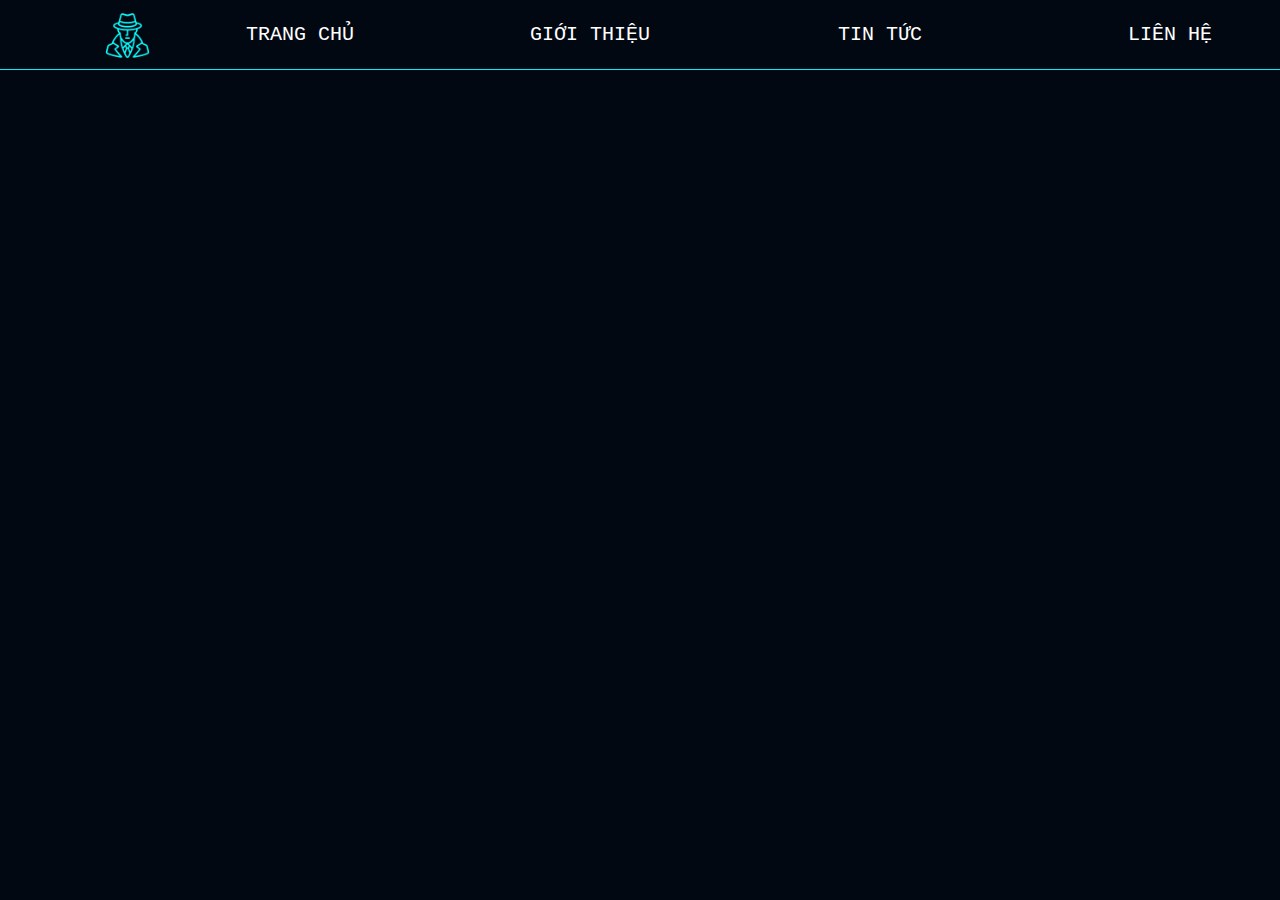
<file: index.html>
<!DOCTYPE html>
<html lang="vi">
    <head>
        <meta charset="utf-8">
        <meta name="viewport" content="width=device-width, initial-scale=1.0">
        <title>Vietnam Cyber Warriors</title>
        <link rel="stylesheet" href="assets/css/style.css">
        <link rel="icon" type="image/x-icon" href="assets/favicon.ico">
    </head>

    <body>
        <header class="header">
            <div class="cyber_logo"><img src="assets/cyber_logo.png" alt="cyber_logo"></div>
            <ul class="nav">
                <li><a href="index.html" class="active">Trang chủ</a></li>
                <li><a href="about.html">Giới thiệu</a></li>
                <li><a href="news.html">Tin tức</a></li>
                <li><a href="contact.html">Liên hệ</a></li>
            </ul>
            <div class="fanpage"><a href="https://www.facebook.com/vnCyberWarrior/" target="_blank" rel="noopener noreferrer">Fanpage</a></div>
        </header>

        <main class="index">
            
        </main>
    </body>
</html>
</file>
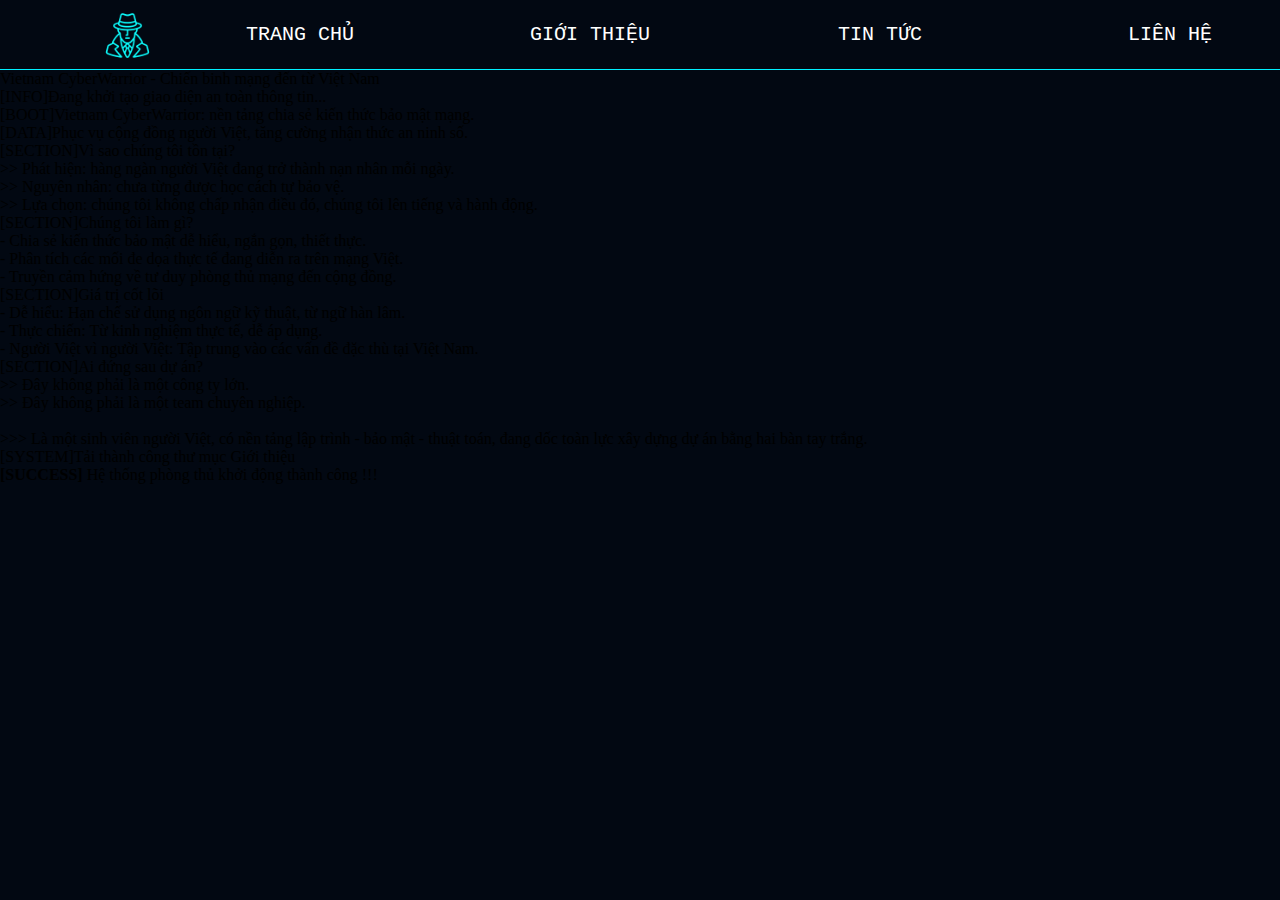
<file: about.html>
<!DOCTYPE html>
<html lang="vi">
    <head>
        <meta charset="utf-8">
        <meta name="viewport" content="width=device-width, initial-scale=1.0">
        <title>Vietnam CyberWarrior</title>
        <link rel="stylesheet" href="assets/css/style.css">
        <link rel="icon" type="image/x-icon" href="assets/favicon.ico">
    </head>

    <body>
        <header class="header">
            <div class="cyber_logo"><img src="assets/cyber_logo.png" alt="cyber_logo"></div>
            <ul class="nav">
                <li><a href="index.html">Trang chủ</a></li>
                <li><a href="about.html" class="active">Giới thiệu</a></li>
                <li><a href="news.html">Tin tức</a></li>
                <li><a href="contact.html">Liên hệ</a></li>
            </ul>
            <div class="fanpage"><a href="https://www.facebook.com/vnCyberWarrior/" target="_blank" rel="noopener noreferrer">Fanpage</a></div>
        </header>

        <main class="main">
            <div class="section">
                <div class="content">
                    <div class="terminal-box">
                        <p class="first-line"><span class="tab"></span><span class="brand">Vietnam CyberWarrior - Chiến binh mạng đến từ Việt Nam</span></p>
                        <p class="last-line"></p>
                    </div>
                </div>

                <div class="content">
                    <p><span class="special-tab">[INFO]</span>Đang khởi tạo giao diện an toàn thông tin...</p>
                    <p><span class="special-tab">[BOOT]</span><span class="brand">Vietnam CyberWarrior:</span> nền tảng chia sẻ kiến thức bảo mật mạng.</p>
                    <p><span class="special-tab">[DATA]</span>Phục vụ cộng đồng người Việt, tăng cường nhận thức an ninh số.</p>
                </div>

                <div class="content">
                    <p><span class="special-tab">[SECTION]</span>Vì sao chúng tôi tồn tại?</p>
                    <p><span class="special-tab"></span>>> Phát hiện: hàng ngàn người Việt đang trở thành nạn nhân mỗi ngày.</p>
                    <p><span class="special-tab"></span>>> Nguyên nhân: chưa từng được học cách tự bảo vệ.</p>
                    <p><span class="special-tab"></span>>> Lựa chọn: chúng tôi không chấp nhận điều đó, chúng tôi lên tiếng và hành động.</p>
                </div>

                <div class="content">
                    <p><span class="special-tab">[SECTION]</span>Chúng tôi làm gì?</p>
                    <p><span class="special-tab"></span><span class="tab"></span>- Chia sẻ kiến thức bảo mật dễ hiểu, ngắn gọn, thiết thực.</p>
                    <p><span class="special-tab"></span><span class="tab"></span>- Phân tích các mối đe dọa thực tế đang diễn ra trên mạng Việt.</p>
                    <p><span class="special-tab"></span><span class="tab"></span>- Truyền cảm hứng về tư duy phòng thủ mạng đến cộng đồng.</p>
                </div>

                <div class="content">
                    <p><span class="special-tab">[SECTION]</span>Giá trị cốt lõi</p>
                    <p><span class="special-tab"></span><span class="tab"></span>- Dễ hiểu: Hạn chế sử dụng ngôn ngữ kỹ thuật, từ ngữ hàn lâm.</p>
                    <p><span class="special-tab"></span><span class="tab"></span>- Thực chiến: Từ kinh nghiệm thực tế, dễ áp dụng.</p>
                    <p><span class="special-tab"></span><span class="tab"></span>- Người Việt vì người Việt: Tập trung vào các vấn đề đặc thù tại Việt Nam.</p>
                </div>

                <div class="content">
                    <p><span class="special-tab">[SECTION]</span>Ai đứng sau dự án?</p>
                    <p><span class="special-tab"></span>>> Đây không phải là một công ty lớn.</p>
                    <p><span class="special-tab"></span>>> Đây không phải là một team chuyên nghiệp.</p><br>
                    <p><span class="special-tab"></span>>>> Là một sinh viên người Việt, có nền tảng lập trình - bảo mật - thuật toán, <span class="special-tab"></span><span class="tab"></span>đang dốc toàn lực xây dựng dự án bằng hai bàn tay trắng.</p>
                </div>

                <div class="content">
                        <p><span class="special-tab">[SYSTEM]</span>Tải thành công thư mục <span class="folder">Giới thiệu</span></p>
                        <p><span class="special-tab"><strong class="success">[SUCCESS]</strong></span> Hệ thống phòng thủ khởi động thành công !!!</p>
                </div>
            </div>
        </main>
    </body>
</html>
</file>
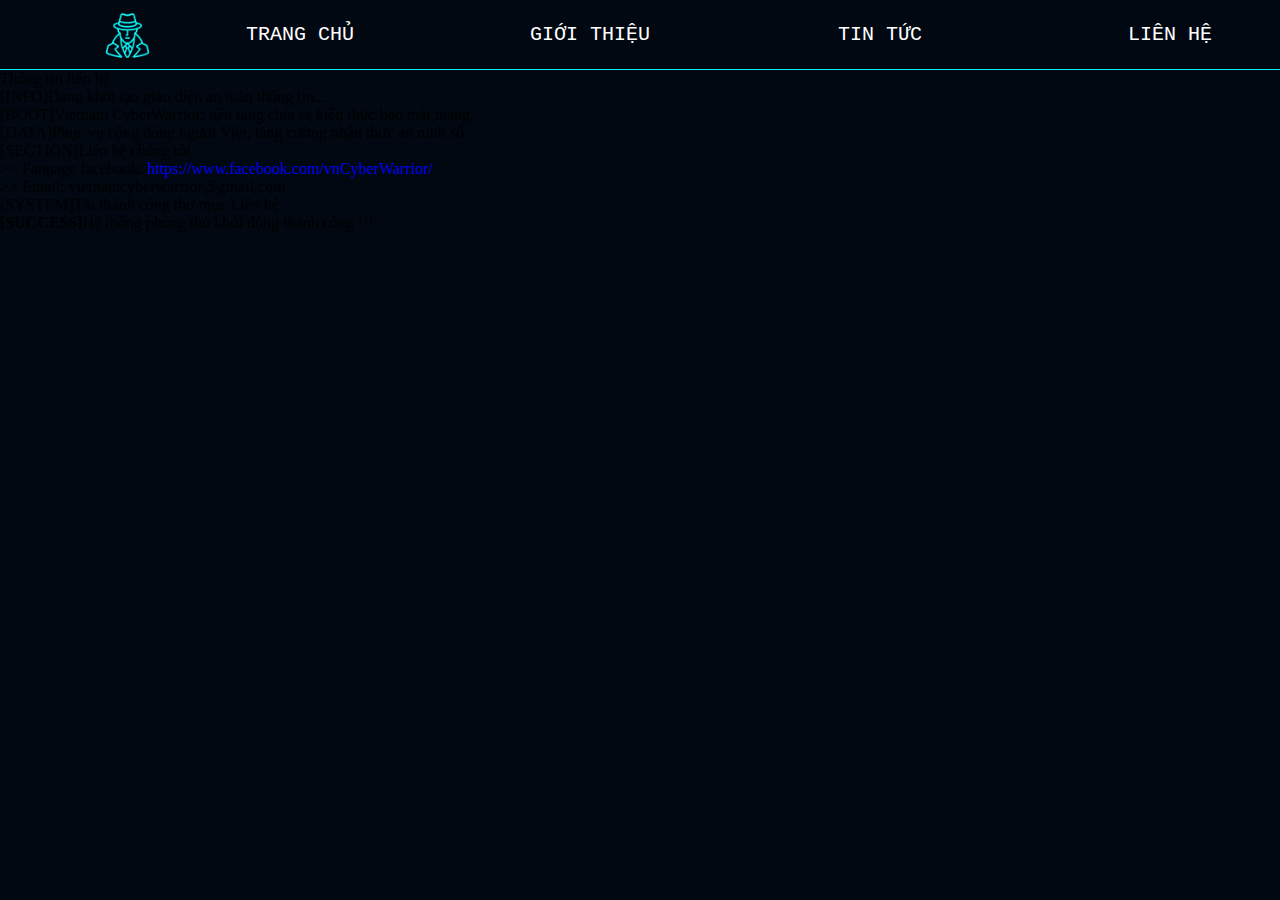
<file: contact.html>
<!DOCTYPE html>
<html lang="vi">
    <head>
        <meta charset="utf-8">
        <meta name="viewport" content="width=device-width, initial-scale=1.0">
        <title>Vietnam CyberWarrior</title>
        <link rel="stylesheet" href="assets/css/style.css">
        <link rel="icon" type="image/x-icon" href="assets/favicon.ico">
    </head>

    <body>
        <header class="header">
            <div class="cyber_logo"><img src="assets/cyber_logo.png" alt="cyber_logo"></div>
            <ul class="nav">
                <li><a href="index.html">Trang chủ</a></li>
                <li><a href="about.html">Giới thiệu</a></li>
                <li><a href="news.html">Tin tức</a></li>
                <li><a href="contact.html" class="active">Liên hệ</a></li>
            </ul>
            <div class="fanpage"><a href="https://www.facebook.com/vnCyberWarrior/" target="_blank" rel="noopener noreferrer">Fanpage</a></div>
        </header>

        <main class="main">
            <div class="section">
                <div class="content">
                    <div class="terminal-box">
                        <p class="first-line"><span class="tab"></span>Thông tin liên hệ</p>
                        <p class="last-line"></p>
                    </div>
                </div>

                <div class="content">
                    <p><span class="special-tab">[INFO]</span>Đang khởi tạo giao diện an toàn thông tin...</p>
                    <p><span class="special-tab">[BOOT]</span><span class="brand">Vietnam CyberWarrior:</span> nền tảng chia sẻ kiến thức bảo mật mạng.</p>
                    <p><span class="special-tab">[DATA]</span>Phục vụ cộng đồng người Việt, tăng cường nhận thức an ninh số.</p>
                </div>
    
                <div class="content">
                    <p><span class="special-tab">[SECTION]</span>Liên hệ chúng tôi</p>
                    <p><span class="special-tab"></span>>> Fanpage facebook: <a href="https://www.facebook.com/vnCyberWarrior/" target="_blank" rel="noopener noreferrer" class="link_fanpage">https://www.facebook.com/vnCyberWarrior/</a></p>
                    <p><span class="special-tab"></span>>> Email: vietnamcyberwarrior@gmail.com</p>
                </div>

                <div class="content">
                    <p><span class="special-tab">[SYSTEM]</span>Tải thành công thư mục <span class="folder">Liên hệ</span></p>
                    <p><span class="special-tab"><strong class="success">[SUCCESS]</strong></span>Hệ thống phòng thủ khởi động thành công !!!</p>
                </div>
            </div>
        </main>
    </body>
</html>
</file>
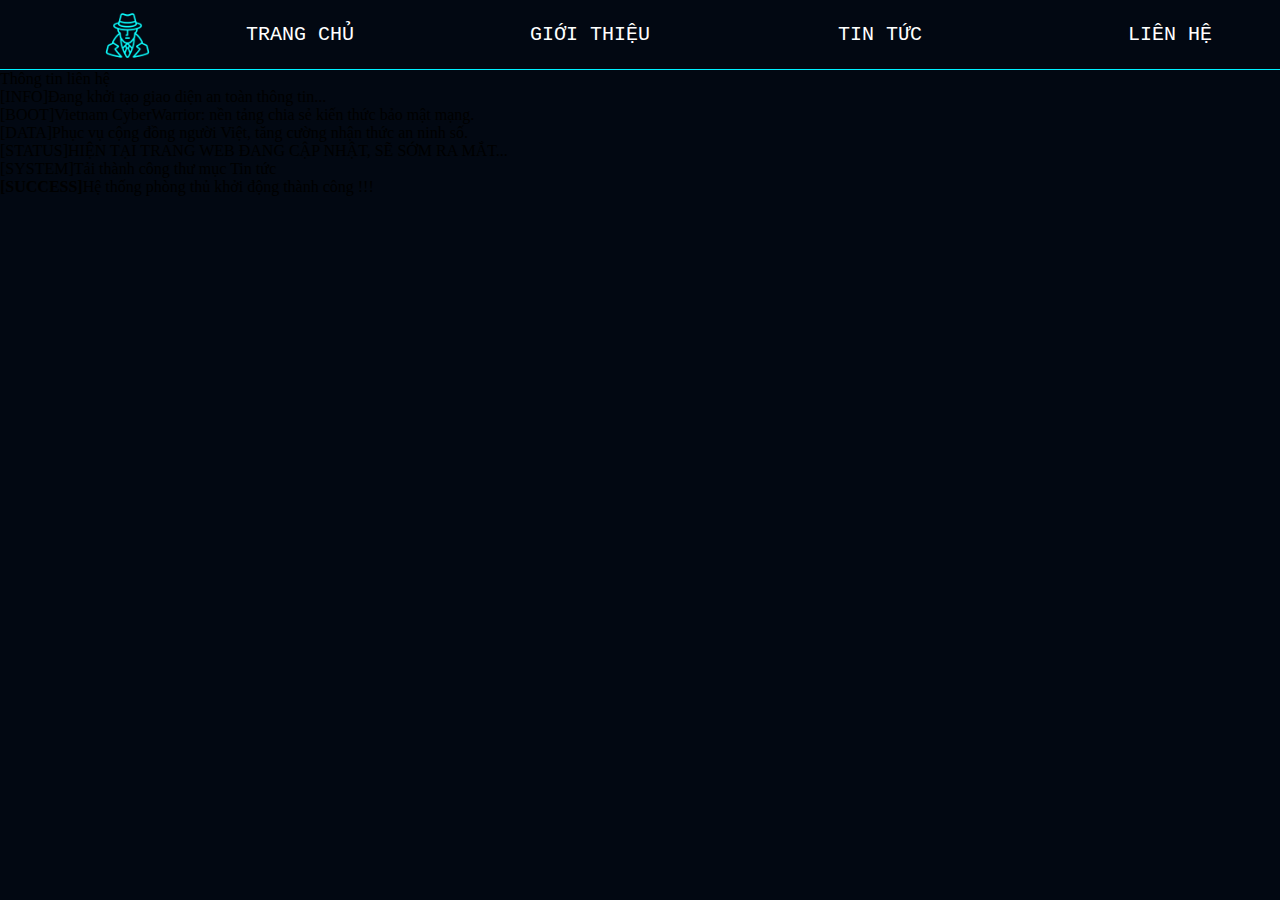
<file: news.html>
<!DOCTYPE html>
<html lang="vi">
    <head>
        <meta charset="utf-8">
        <meta name="viewport" content="width=device-width, initial-scale=1.0">
        <title>Vietnam Cyber Warriors</title>
        <link rel="stylesheet" href="assets/css/style.css">
        <link rel="icon" type="image/x-icon" href="assets/favicon.ico">
    </head>

    <body>
        <header class="header">
            <div class="cyber_logo"><img src="assets/cyber_logo.png" alt="cyber_logo"></div>
            <ul class="nav">
                <li><a href="index.html">Trang chủ</a></li>
                <li><a href="about.html">Giới thiệu</a></li>
                <li><a href="news.html" class="active">Tin tức</a></li>
                <li><a href="contact.html">Liên hệ</a></li>
            </ul>
            <div class="fanpage"><a href="https://www.facebook.com/vnCyberWarrior/" target="_blank" rel="noopener noreferrer">Fanpage</a></div>
        </header>

        <main class="main">
            <div class="section">
                <div class="content">
                    <div class="terminal-box">
                        <p class="first-line"><span class="tab"></span>Thông tin liên hệ</p>
                        <p class="last-line"></p>
                    </div>
                </div>

                <div class="content">
                    <p><span class="special-tab">[INFO]</span>Đang khởi tạo giao diện an toàn thông tin...</p>
                    <p><span class="special-tab">[BOOT]</span><span class="brand">Vietnam CyberWarrior:</span> nền tảng chia sẻ kiến thức bảo mật mạng.</p>
                    <p><span class="special-tab">[DATA]</span>Phục vụ cộng đồng người Việt, tăng cường nhận thức an ninh số.</p>
                </div>
                
                <div class="content">
                    <p><span class="special-tab">[STATUS]</span>HIỆN TẠI TRANG WEB ĐANG CẬP NHẬT, SẼ SỚM RA MẮT...</p>
                </div>

                <div class="content">
                    <p><span class="special-tab">[SYSTEM]</span>Tải thành công thư mục <span class="folder">Tin tức</span></p>
                    <p><span class="special-tab"><strong class="success">[SUCCESS]</strong></span>Hệ thống phòng thủ khởi động thành công !!!</p>
                </div>
            </div>
        </main>
    </body>
</html>
</file>
<file: assets/css/style.css>
/* Reset CSS */
*{
    padding: 0;
    margin: 0;
    box-sizing: border-box;
    text-decoration: none;
}

/* root */
:root {
    /* === Color Palette === */
    --color-bg: #020812;
    --color-white: #ffffff;
    --color-primary: #00F0FF;
    --color-hover-bg: rgba(255, 255, 255, 0.2);

    /* === Typography === */
    --font-family-base: 'IBM Plex Mono', monospace;
    --font-size-base: 16px;
    --font-size-header: 20px;
    --font-size-hover: 22px;
    --text-transform-header: uppercase;

    /* === Spacing === */
    --spacing-xs: 5px;
    --spacing-sm: 10px;
    --spacing-md: 20px;
    --spacing-lg: 70px;
    --spacing-xl: 100px;
    --spacing-fanpage: 75px;

    /* === Border === */
    --border-radius-btn: 10px;
    --border-btn: 2px solid var(--color-primary);
    --border-header: 1px solid var(--color-primary);

    /* === Dimensions === */
    --header-height: 70px;
    --logo-size: 55px;
    --logo-margin-top: 7px;
    --nav-item-width: 150px;
    --nav-item-height: 40px;
    --fanpage-width: 120px;
    --fanpage-height: 45px;
}

/* Genaral setting */
html {
    background-color: #020812;
}

/* Header */
.header {
    display: flex;
    height: var(--header-height);
    width: auto;
    min-width: max-content;
    font-size: var(--font-size-header);
    font-family: var(--font-family-base);
    text-transform: var(--text-transform-header);
    align-items: center;
    justify-content: space-between;
    text-wrap: nowrap;
    border-bottom: var(--border-header);
}

.header .nav {
    display: flex;
}

.header .fanpage {
    padding-right: var(--spacing-fanpage);
}

.header .cyber_logo img {
    height: var(--logo-size);
    width: var(--logo-size);
    margin-top: var(--logo-margin-top);
    margin-left: var(--spacing-xl);
}

.header .nav li {
    display: inline-flex;
    justify-content: center;
    align-items: center;
    min-width: var(--nav-item-width);
    height: var(--nav-item-height);
    margin: 0 var(--spacing-lg);
}

.header .nav li a {
    color: var(--color-white);
    padding: var(--spacing-xs);
}

.header .nav li a:hover {
    color: var(--color-primary);
    font-size: var(--font-size-hover);
    text-decoration: underline solid var(--color-primary);
}

.header .fanpage a {
    display: flex;
    justify-content: center;
    align-items: center;
    width: var(--fanpage-width);
    height: var(--fanpage-height);
    border: var(--border-btn);
    border-radius: var(--border-radius-btn);
    color: var(--color-primary);
}

.header .fanpage a:hover {
    background-color: var(--color-hover-bg);
    transform: scale(1.1);
}

/* */
</file>
